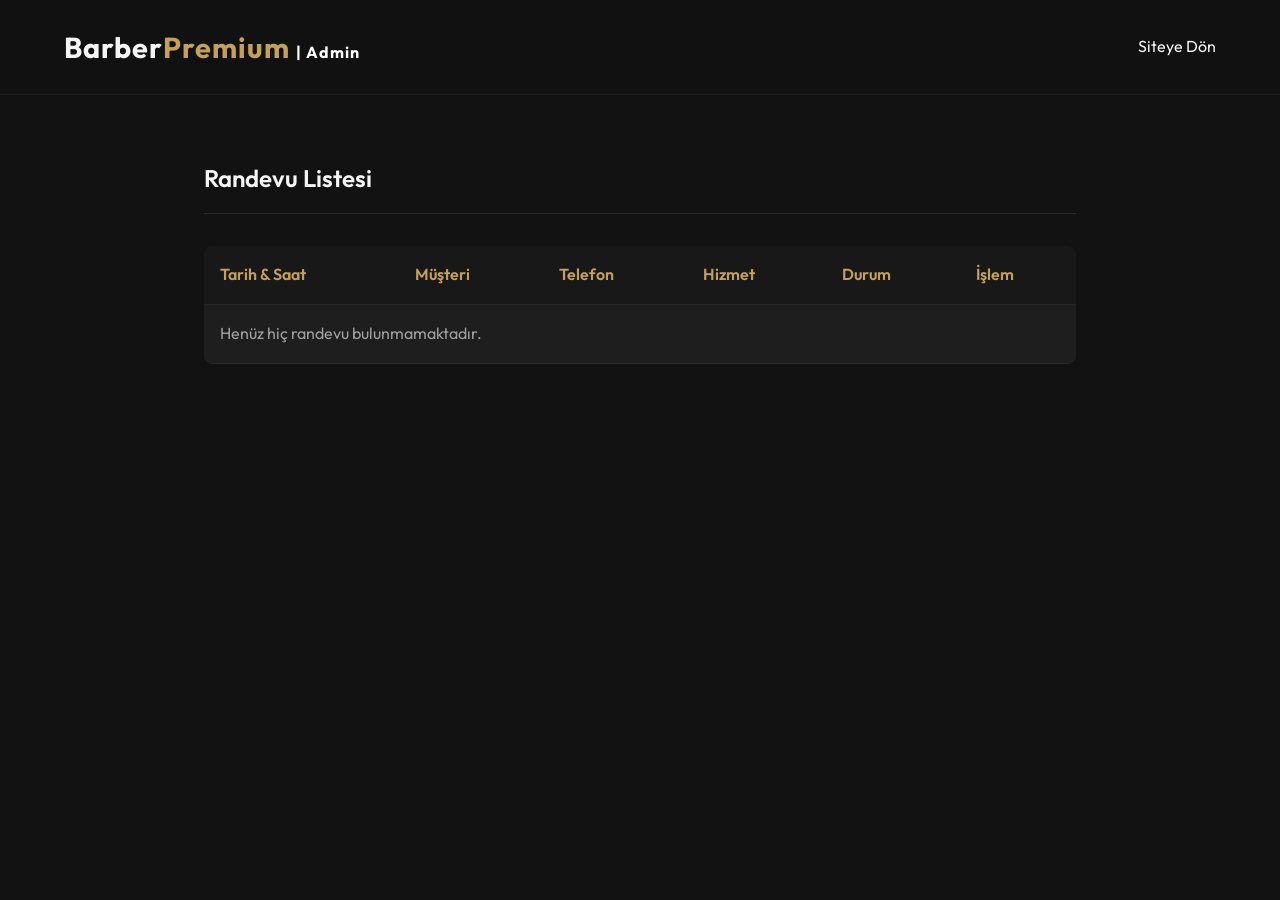
<file: admin.html>
<!DOCTYPE html>
<html lang="tr">
<head>
    <meta charset="UTF-8">
    <meta name="viewport" content="width=device-width, initial-scale=1.0">
    <title>Barber Premium | Yönetici Paneli</title>
    <link rel="stylesheet" href="style.css">
    <link href="https://fonts.googleapis.com/css2?family=Outfit:wght@300;400;600;700&display=swap" rel="stylesheet">
    <style>
        .admin-container {
            max-width: 1000px;
            margin: 4rem auto;
            padding: 0 5%;
        }
        .admin-header {
            display: flex;
            justify-content: space-between;
            align-items: center;
            margin-bottom: 2rem;
            border-bottom: 1px solid rgba(255,255,255,0.1);
            padding-bottom: 1rem;
        }
        .appointments-table {
            width: 100%;
            border-collapse: collapse;
            background-color: var(--bg-card);
            border-radius: 8px;
            overflow: hidden;
        }
        .appointments-table th, .appointments-table td {
            padding: 1rem;
            text-align: left;
            border-bottom: 1px solid rgba(255,255,255,0.05);
        }
        .appointments-table th {
            background-color: rgba(0,0,0,0.2);
            color: var(--primary-gold);
            font-weight: 600;
        }
        .appointments-table tr:hover {
            background-color: rgba(255,255,255,0.02);
        }
        .status-badge {
            padding: 0.3rem 0.6rem;
            border-radius: 4px;
            font-size: 0.85rem;
            font-weight: 600;
            background-color: #3a3a3a;
        }
        .status-badge.bekliyor {
            background-color: #856404;
            color: #fff3cd;
        }
        .btn-small {
            padding: 0.4rem 0.8rem;
            font-size: 0.85rem;
            margin-right: 0.5rem;
            border-radius: 4px;
            border: none;
            cursor: pointer;
            transition: var(--transition);
            font-weight: 600;
        }
        .btn-danger {
            background-color: #dc3545;
            color: white;
        }
        .btn-danger:hover {
            background-color: #c82333;
        }
        .empty-state {
            text-align: center;
            padding: 3rem;
            color: var(--text-muted);
        }
    </style>
</head>
<body>
    <!-- Navbar -->
    <nav class="navbar">
        <div class="logo">Barber<span>Premium</span> <span style="font-size: 1rem; color: #fff;">| Admin</span></div>
        <ul class="nav-links">
            <li><a href="index.html">Siteye Dön</a></li>
        </ul>
    </nav>

    <!-- Admin Panel -->
    <div class="admin-container">
        <div class="admin-header">
            <h2>Randevu Listesi</h2>
        </div>
        
        <table class="appointments-table">
            <thead>
                <tr>
                    <th>Tarih & Saat</th>
                    <th>Müşteri</th>
                    <th>Telefon</th>
                    <th>Hizmet</th>
                    <th>Durum</th>
                    <th>İşlem</th>
                </tr>
            </thead>
            <tbody id="appointments-body">
                <!-- Data will be populated here -->
            </tbody>
        </table>
    </div>

    <script src="admin.js"></script>
</body>
</html>
</file>
<file: style.css>
:root {
    --bg-dark: #121212;
    --bg-card: #1e1e1e;
    --primary-gold: #c5a059;
    --primary-gold-hover: #e0b666;
    --text-main: #f5f5f5;
    --text-muted: #a0a0a0;
    --transition: 0.3s ease;
}

* {
    margin: 0;
    padding: 0;
    box-sizing: border-box;
    font-family: 'Outfit', sans-serif;
}

body {
    background-color: var(--bg-dark);
    color: var(--text-main);
    line-height: 1.6;
    scroll-behavior: smooth;
}

/* Typography */
h1, h2, h3 {
    color: var(--text-main);
    font-weight: 600;
}

/* Navbar */
.navbar {
    display: flex;
    justify-content: space-between;
    align-items: center;
    padding: 1.5rem 5%;
    background-color: rgba(18, 18, 18, 0.95);
    position: sticky;
    top: 0;
    z-index: 1000;
    backdrop-filter: blur(10px);
    border-bottom: 1px solid rgba(255, 255, 255, 0.05);
}

.logo {
    font-size: 1.8rem;
    font-weight: 700;
    letter-spacing: 1px;
}

.logo span {
    color: var(--primary-gold);
}

.nav-links {
    list-style: none;
    display: flex;
    gap: 2rem;
    align-items: center;
}

.nav-links a {
    text-decoration: none;
    color: var(--text-main);
    font-weight: 400;
    transition: var(--transition);
}

.nav-links a:hover {
    color: var(--primary-gold);
}

#languageSelector {
    background: transparent;
    color: var(--text-main);
    border: 1px solid var(--text-muted);
    padding: 0.2rem 0.5rem;
    border-radius: 4px;
    cursor: pointer;
    font-size: 0.9rem;
}

#languageSelector option {
    background-color: var(--bg-dark);
    color: var(--text-main);
}

/* Buttons */
.btn-primary {
    background-color: var(--primary-gold);
    color: var(--bg-dark) !important;
    padding: 0.6rem 1.5rem;
    border-radius: 4px;
    font-weight: 600;
    text-decoration: none;
    transition: var(--transition);
    border: none;
    cursor: pointer;
    display: inline-block;
}

.btn-primary:hover {
    background-color: var(--primary-gold-hover);
    transform: translateY(-2px);
}

.btn-primary.large {
    padding: 1rem 2.5rem;
    font-size: 1.1rem;
}

.pulse-btn {
    animation: pulse 2s infinite;
    box-shadow: 0 0 0 0 rgba(197, 160, 89, 0.7);
}

@keyframes pulse {
    0% {
        transform: scale(0.95);
        box-shadow: 0 0 0 0 rgba(197, 160, 89, 0.7);
    }
    70% {
        transform: scale(1);
        box-shadow: 0 0 0 10px rgba(197, 160, 89, 0);
    }
    100% {
        transform: scale(0.95);
        box-shadow: 0 0 0 0 rgba(197, 160, 89, 0);
    }
}

/* Hero Section */
.hero {
    height: 80vh;
    display: flex;
    align-items: center;
    justify-content: center;
    text-align: center;
    background: linear-gradient(rgba(18,18,18,0.8), rgba(18,18,18,0.9)), url('https://images.unsplash.com/photo-1585747860715-2ba37e788b70?ixlib=rb-4.0.3&auto=format&fit=crop&w=1920&q=80') center/cover;
}

.hero-content h1 {
    font-size: 4rem;
    margin-bottom: 1rem;
    letter-spacing: -1px;
}

.hero-content p {
    font-size: 1.2rem;
    color: var(--text-muted);
    margin-bottom: 2rem;
}

/* Services & Pricing Section */
.services {
    padding: 6rem 5%;
    text-align: center;
}

.services h2 {
    font-size: 2.5rem;
    margin-bottom: 3rem;
    color: var(--primary-gold);
}

.service-cards {
    display: flex;
    justify-content: center;
    gap: 2rem;
    flex-wrap: wrap;
    margin-bottom: 4rem;
}

.card {
    background-color: var(--bg-card);
    padding: 2.5rem;
    border-radius: 8px;
    width: 300px;
    transition: var(--transition);
    cursor: pointer;
    border: 1px solid rgba(255,255,255,0.05);
}

.card:hover {
    transform: translateY(-10px);
    border-color: var(--primary-gold);
    box-shadow: 0 10px 30px rgba(0,0,0,0.5);
}

.card h3 {
    font-size: 1.5rem;
    margin-bottom: 1rem;
}

.card p {
    color: var(--text-muted);
}

/* Pricing Table */
.pricing-table {
    max-width: 600px;
    margin: 0 auto;
    background-color: var(--bg-card);
    padding: 2rem;
    border-radius: 8px;
    border: 1px solid rgba(255,255,255,0.05);
}

.pricing-table h3 {
    font-size: 1.8rem;
    margin-bottom: 1.5rem;
    color: var(--primary-gold);
}

.pricing-table ul {
    list-style: none;
    text-align: left;
}

.pricing-table ul li {
    display: flex;
    justify-content: space-between;
    padding: 1rem 0;
    border-bottom: 1px solid rgba(255,255,255,0.05);
    font-size: 1.1rem;
}

.pricing-table ul li:last-child {
    border-bottom: none;
}

.pricing-table ul li .price {
    font-weight: 700;
    color: var(--primary-gold);
}

/* Gallery Section */
.gallery {
    padding: 6rem 5%;
    background-color: #161616;
    text-align: center;
}

.gallery h2 {
    font-size: 2.5rem;
    margin-bottom: 3rem;
    color: var(--primary-gold);
}

.gallery-grid {
    display: grid;
    grid-template-columns: repeat(auto-fit, minmax(250px, 1fr));
    gap: 1.5rem;
    max-width: 1200px;
    margin: 0 auto;
}

.gallery-grid img {
    width: 100%;
    height: 300px;
    object-fit: cover;
    border-radius: 8px;
    transition: var(--transition);
    border: 1px solid rgba(255,255,255,0.05);
}

.gallery-grid img:hover {
    transform: scale(1.03);
    box-shadow: 0 10px 20px rgba(0,0,0,0.5);
    border-color: var(--primary-gold);
}

/* Booking Section */
.booking {
    padding: 6rem 5%;
}

.highlighted-booking {
    background: linear-gradient(135deg, #1e1e1e 0%, #161616 100%);
    position: relative;
    border-top: 2px solid var(--primary-gold);
    border-bottom: 2px solid var(--primary-gold);
}

.booking h2 {
    font-size: 2.5rem;
    margin-bottom: 3rem;
    text-align: center;
    color: var(--primary-gold);
}

#booking-form {
    max-width: 600px;
    margin: 0 auto;
    background-color: var(--bg-card);
    padding: 3rem;
    border-radius: 8px;
    border: 1px solid rgba(255,255,255,0.1);
    box-shadow: 0 15px 40px rgba(0,0,0,0.3);
}

.form-group {
    margin-bottom: 1.5rem;
}

.form-group label {
    display: block;
    margin-bottom: 0.5rem;
    color: var(--text-muted);
    font-weight: 300;
}

.form-group input,
.form-group select {
    width: 100%;
    padding: 1rem;
    background-color: var(--bg-dark);
    border: 1px solid rgba(255,255,255,0.1);
    color: var(--text-main);
    border-radius: 4px;
    font-size: 1rem;
    transition: var(--transition);
}

.form-group input:focus,
.form-group select:focus {
    outline: none;
    border-color: var(--primary-gold);
}

/* Time Grid Styles */
.time-grid {
    display: grid;
    grid-template-columns: repeat(auto-fit, minmax(80px, 1fr));
    gap: 0.8rem;
    margin-top: 0.5rem;
}

.time-placeholder {
    color: var(--text-muted);
    font-size: 0.9rem;
    grid-column: 1 / -1;
    text-align: center;
    padding: 1rem 0;
}

.time-slot {
    padding: 0.8rem 0.5rem;
    text-align: center;
    background-color: var(--bg-dark);
    border: 1px solid rgba(255,255,255,0.1);
    border-radius: 4px;
    cursor: pointer;
    transition: var(--transition);
    font-weight: 600;
    font-size: 0.95rem;
    display: flex;
    flex-direction: column;
    gap: 0.2rem;
}

.time-slot span {
    font-size: 0.75rem;
    font-weight: 400;
}

.time-slot.available {
    border-color: #28a745;
    color: #28a745;
}

.time-slot.available:hover {
    background-color: rgba(40, 167, 69, 0.1);
}

.time-slot.booked {
    border-color: #dc3545;
    color: #dc3545;
    cursor: not-allowed;
    opacity: 0.7;
}

.time-slot.selected {
    background-color: var(--primary-gold);
    color: var(--bg-dark);
    border-color: var(--primary-gold);
}

.submit-btn {
    width: 100%;
    margin-top: 1rem;
    font-size: 1.2rem;
    padding: 1.2rem;
}

/* Contact Section */
.contact {
    padding: 4rem 5%;
    background-color: #161616;
    text-align: center;
}

.contact-info {
    max-width: 600px;
    margin: 0 auto;
    background-color: var(--bg-card);
    padding: 2rem;
    border-radius: 8px;
    border: 1px solid rgba(255,255,255,0.05);
}

.contact-info h3 {
    font-size: 1.8rem;
    margin-bottom: 1.5rem;
    color: var(--primary-gold);
}

.contact-info p {
    margin-bottom: 1rem;
    font-size: 1.1rem;
}

/* Footer */
footer {
    text-align: center;
    padding: 2rem 5%;
    border-top: 1px solid rgba(255,255,255,0.05);
    color: var(--text-muted);
    background-color: var(--bg-dark);
}

.admin-link {
    margin-top: 1rem;
}

.admin-link a {
    color: var(--text-muted);
    text-decoration: none;
    font-size: 0.9rem;
    transition: var(--transition);
}

.admin-link a:hover {
    color: var(--primary-gold);
}

/* Responsive */
@media (max-width: 768px) {
    .navbar {
        flex-direction: column;
        padding: 1rem 5%;
    }
    
    .logo {
        font-size: 1.4rem;
        text-align: center;
    }
    
    .nav-links {
        gap: 0.8rem;
        flex-wrap: wrap;
        justify-content: center;
        margin-top: 1rem;
    }
    
    .nav-links a {
        font-size: 0.9rem;
    }
    
    .btn-primary {
        padding: 0.4rem 1rem;
        font-size: 0.9rem;
    }
    
    .hero-content h1 {
        font-size: 2.2rem;
    }
    
    #booking-form {
        padding: 1.5rem;
    }
    
    .gallery-grid {
        grid-template-columns: 1fr;
    }
}
</file>
